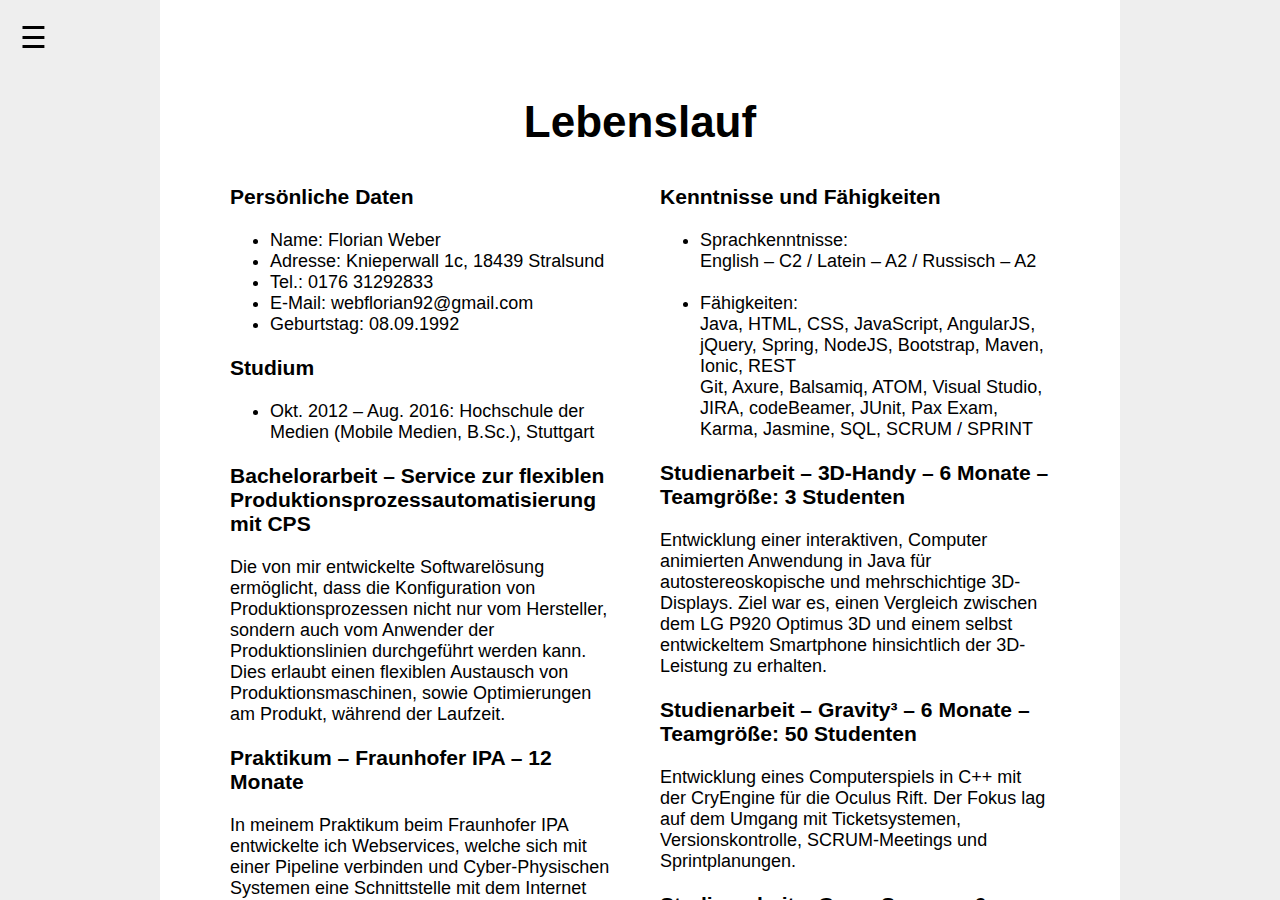
<file: index.html>
<html lang="en">

<head>
  <meta charset="UTF-8">
  <meta name="viewport" content="width=device-width">
  
  <title>Florian Weber</title>

  <link rel="stylesheet" href="css/style.css" />

</head>

<body>


<input type="checkbox" id="sidebartoggler" name="" value="">

<div class="page-wrap">
  
  <label for="sidebartoggler" class="toggle">☰</label>
  
  <div class="page-content">
  
   <div class="container">
      
      <h2>Lebenslauf</h2>
      
      
      <div class="column">

        <h3>Persönliche Daten</h3>
        <ul>
          <li>Name: Florian Weber</li>
          <li>Adresse: Knieperwall 1c, 18439 Stralsund</li>
          <li>Tel.: 0176 31292833</li>
          <li>E-Mail: webflorian92@gmail.com</li>
          <li>Geburtstag: 08.09.1992</li>
        </ul>
        <h3>Studium</h3>
        <ul>
          <li>Okt. 2012 – Aug. 2016: Hochschule der Medien (Mobile Medien, B.Sc.), Stuttgart</li>
        </ul>

       <h3>Bachelorarbeit – Service zur flexiblen Produktionsprozessautomatisierung mit CPS</h3>
        Die von mir entwickelte Softwarelösung ermöglicht, dass die Konfiguration von Produktionsprozessen nicht nur vom Hersteller, sondern auch vom Anwender der Produktionslinien durchgeführt werden kann. Dies erlaubt einen flexiblen Austausch von Produktionsmaschinen, sowie Optimierungen am Produkt, während der Laufzeit.


        <h3>Praktikum – Fraunhofer IPA – 12 Monate</h3>
In meinem Praktikum beim Fraunhofer IPA entwickelte ich Webservices, welche sich mit einer Pipeline verbinden und Cyber-Physischen Systemen eine Schnittstelle mit dem Internet ermöglichen.

        <h3>Praktikum – M-Way Solutions – 6 Monate</h3>
In meinem Praktikum bei M-Way Solutions entwickelte ich eine Java Anwendung mit Anbindung zu einer SQL Datenbank. Ich wandelte das Firmen SVN auf GIT um und hielt Vorträge zum Umgang mit Git. Ich implementierte Unit und Integration Tests für ein Java Backend und JavaScript Frontend.

      </div>
      <div class="column">
      
       <h3>Kenntnisse und Fähigkeiten</h3>
        <ul>
          <li>Sprachkenntnisse: 
          <br>
          English – C2 / Latein – A2 / Russisch – A2</li>
          <br>
          <li>Fähigkeiten:           
            <br>
            Java, HTML, CSS, JavaScript, AngularJS, jQuery,
            Spring, NodeJS, Bootstrap, Maven, Ionic, REST 
            <br>
            Git,
            Axure, Balsamiq, ATOM, Visual Studio, JIRA, codeBeamer,
            JUnit, Pax Exam, Karma, Jasmine, SQL, SCRUM / SPRINT</li>
        </ul>
        <h3>Studienarbeit – 3D-Handy – 6 Monate – Teamgröße: 3 Studenten</h3>
Entwicklung einer interaktiven, Computer animierten Anwendung in Java für autostereoskopische und mehrschichtige 3D-Displays. Ziel war es, einen Vergleich zwischen dem LG P920 Optimus 3D und einem selbst entwickeltem Smartphone hinsichtlich der 3D-Leistung zu erhalten.

        <h3>Studienarbeit – Gravity³ – 6 Monate – Teamgröße: 50 Studenten</h3>
Entwicklung eines Computerspiels in C++ mit der CryEngine für die Oculus Rift. Der Fokus lag auf dem Umgang mit Ticketsystemen, Versionskontrolle, SCRUM-Meetings und Sprintplanungen.

        <h3>Studienarbeit – GroupScreen – 6 Monate – Teamgröße: 3 Studenten</h3>
Entwicklung einer Webseite und zugehöriger hybriden Smartphone App in AngularJS, Ionic, Firebase, Node.JS, Socket.IO, Bootstrap und ngCordova.

      </div>
    </div>
  
  </div>
  
  <div class="sidebar">
    <ul>
      <li onclick="location.href='index.html';">Lebenslauf</li>
      <li onclick="location.href='bachelorarbeit.html';">Bachelorarbeit</li>
      <li onclick="location.href='3D-Handy.html';">3D-Handy</li>
      <li onclick="location.href='Gravity³.html';">Gravity³</li>
      <li onclick="location.href='GroupScreen.html';">GroupScreen</li>
    </ul>
  </div>

</div>
  

</body>
</html>
</file>
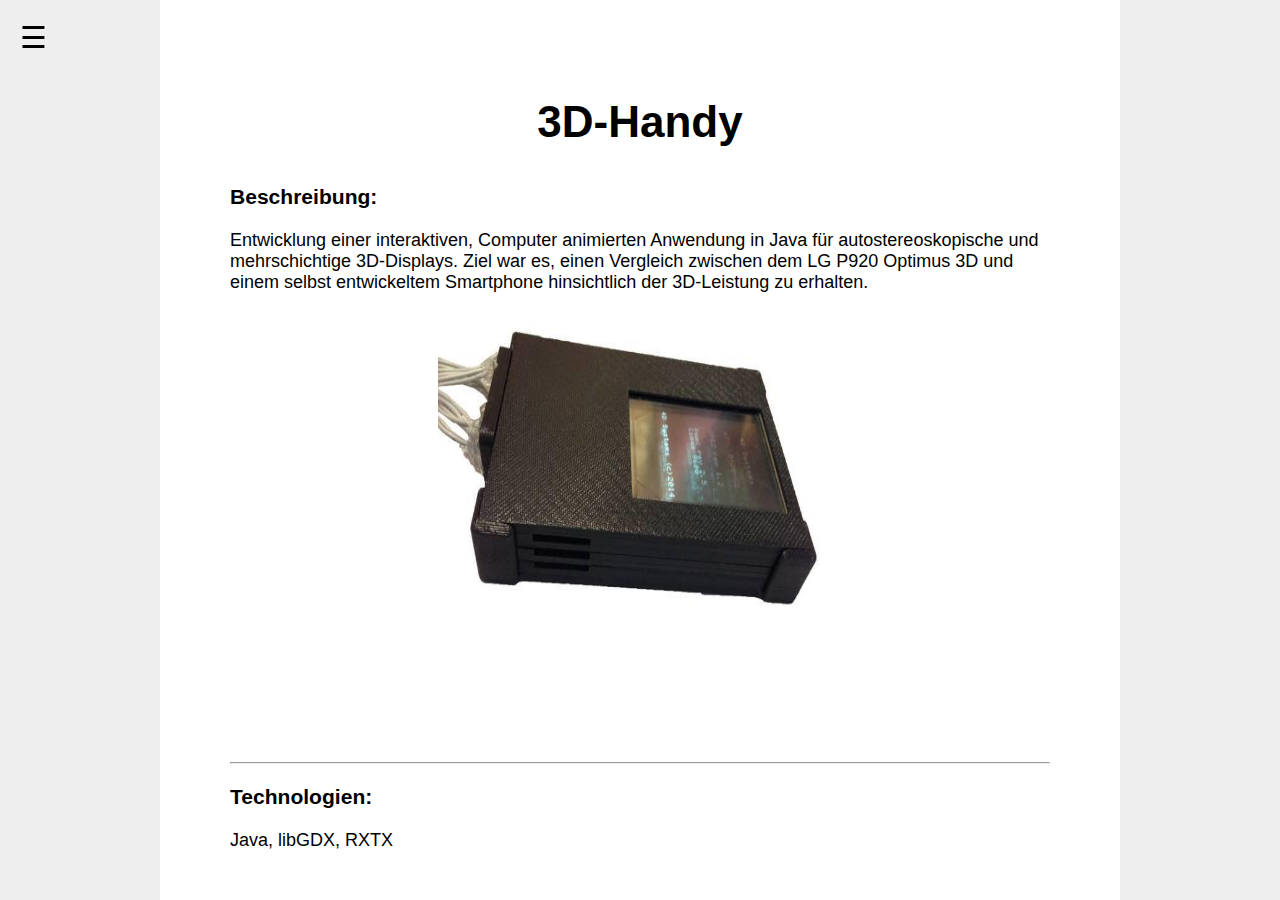
<file: 3D-Handy.html>
<html lang="en">

<head>
  <meta charset="UTF-8">
  <meta name="viewport" content="width=device-width">
  
  <title>Florian Weber</title>

  <link rel="stylesheet" href="css/style.css" />

</head>

<body>


<input type="checkbox" id="sidebartoggler" name="" value="">

<div class="page-wrap">
  
  <label for="sidebartoggler" class="toggle">☰</label>
  
  <div class="page-content">
  
   <div class="container">
      
      <h2>3D-Handy</h2>
      
      
      <div class="column-wide">

        <h3>Beschreibung:</h3>
Entwicklung einer interaktiven, Computer animierten Anwendung in Java für autostereoskopische und mehrschichtige 3D-Displays. Ziel war es, einen Vergleich zwischen dem LG P920 Optimus 3D und einem selbst entwickeltem Smartphone hinsichtlich der 3D-Leistung zu erhalten.
        <div class="picture-position">
        <img src="img/3D-Handy.jpg" height="50%" width="50%">
        </div>

        <hr>
<h3>Technologien:</h3>
        Java, libGDX, RXTX 
      </div>
    </div>
  
  </div>
  
  <div class="sidebar">
    <ul>
      <li onclick="location.href='index.html';">Lebenslauf</li>
      <li onclick="location.href='bachelorarbeit.html';">Bachelorarbeit</li>
      <li onclick="location.href='3D-Handy.html';">3D-Handy</li>
      <li onclick="location.href='Gravity³.html';">Gravity³</li>
      <li onclick="location.href='GroupScreen.html';">GroupScreen</li>
    </ul>
  </div>

</div>
  

</body>
</html>
</file>
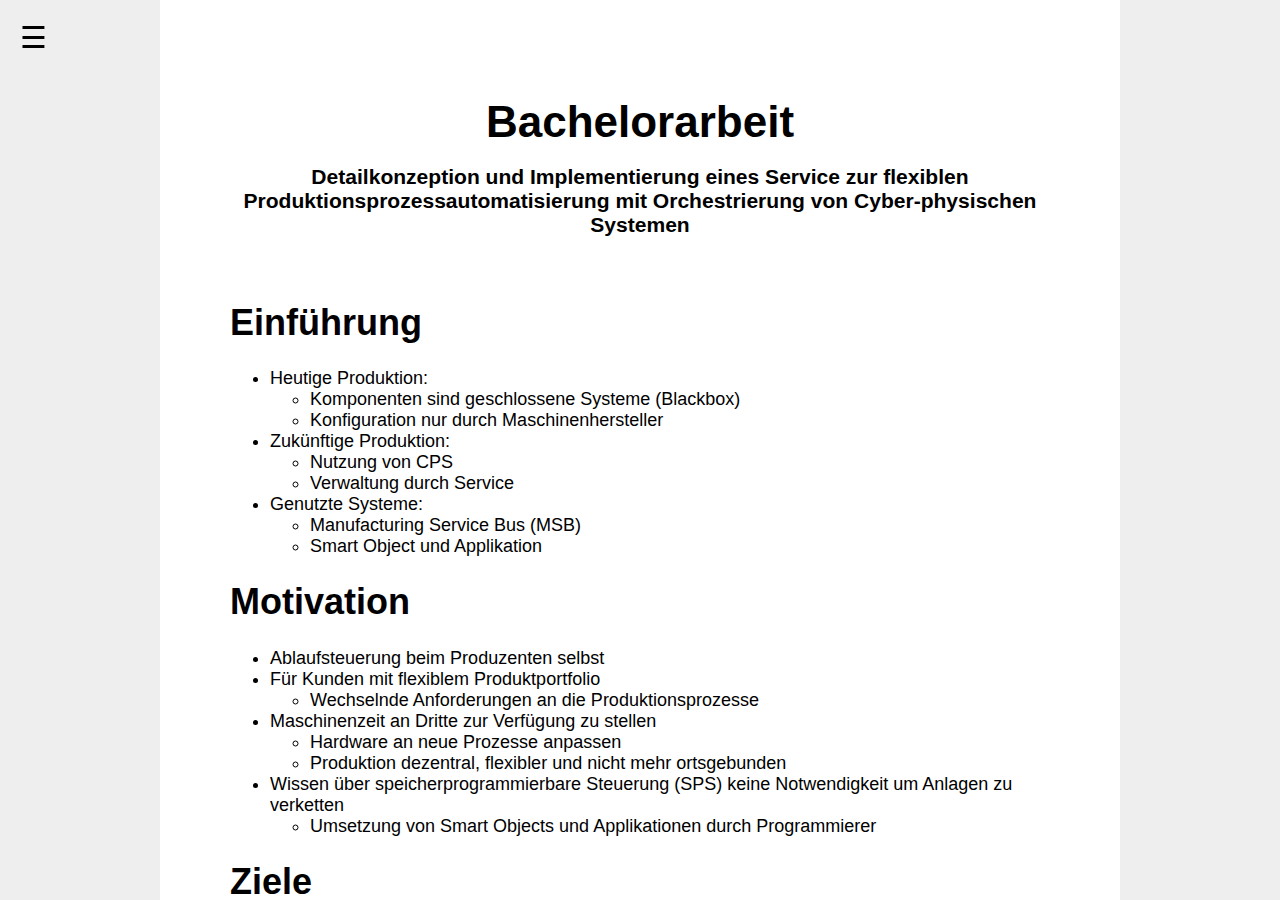
<file: bachelorarbeit.html>
<html lang="en">

<head>
  <meta charset="UTF-8">
  <meta name="viewport" content="width=device-width">
  
  <title>Florian Weber</title>

  <link rel="stylesheet" href="css/style.css" />

</head>

<body>


<input type="checkbox" id="sidebartoggler" name="" value="">

<div class="page-wrap">
  
  <label for="sidebartoggler" class="toggle">☰</label>
  
  <div class="page-content">
  
    <div class="container">
        
        <h2>Bachelorarbeit</h2>
        <h3 align="center">Detailkonzeption und Implementierung eines Service zur flexiblen Produktionsprozessautomatisierung mit Orchestrierung von Cyber-physischen Systemen</h3>
        <div class="column-wide">
        <h1>Einführung</h1>
        <ul>
          <li>Heutige Produktion:</li>
            <ul>
              <li>Komponenten sind geschlossene Systeme (Blackbox)</li>
              <li>Konfiguration nur durch Maschinenhersteller</li>
            </ul>
          <li>Zukünftige Produktion:</li>
            <ul>
              <li>Nutzung von CPS</li>
              <li>Verwaltung durch Service</li>
            </ul>
          <li>Genutzte Systeme:</li>
            <ul>
              <li>Manufacturing Service Bus (MSB)</li>
              <li>Smart Object und Applikation</li>
            </ul>
        </ul>

        <h1>Motivation</h1>
        <ul>
          <li>Ablaufsteuerung beim Produzenten selbst</li>
          <li>Für Kunden mit flexiblem Produktportfolio</li>
            <ul>
              <li>Wechselnde Anforderungen an die Produktionsprozesse</li>
            </ul>
          <li>Maschinenzeit an Dritte zur Verfügung zu stellen</li>
            <ul>
              <li>Hardware an neue Prozesse anpassen</li>
              <li>Produktion dezentral, flexibler und nicht mehr ortsgebunden</li>
            </ul>
          <li>Wissen über speicherprogrammierbare Steuerung (SPS) keine Notwendigkeit um Anlagen zu verketten</li>
            <ul>
              <li>Umsetzung von Smart Objects und Applikationen durch Programmierer</li>
            </ul>
        </ul>

        <h1>Ziele</h1>
        <ul>
          <li>Die CPS 3D-Drucker und Automatisierung zu Smart Objects erweitern</li>
          <li>Ein Konzept für den Framework Service zu entwickeln</li>
          <li>Eine Implementierung des Framework Services</li>
          <li>Einen Produktionsprozess mit allen Komponenten erstellen</li>
        </ul>
        <div class="picture-position">
          <h1>Cyber-physische Systeme</h1>
        <img src="img/bachelor-cps.png" height="50%" width="70%">
          <h1>Smart Object</h1>
        <img src="img/bachelor-cps1.png" height="40%" width="100%">
          <h1>Manufacturing Service Bus</h1>
        <img src="img/bachelor-msb.png" height="50%" width="80%">
          <h1>Technologien</h1>
        <img src="img/bachelor-tech.png" height="50%" width="100%">
          <h1>Use-Case</h1>
        <img src="img/bachelor-usecase.png" height="50%" width="100%">
        </div>
                <hr>
<h3>Technologien:</h3>
        HTML / JavaScript / CSS mit AngularJS, Java mit Spring, Socket.io, Maven / Bower, GIT, Bootstrap, Eclipse / Atom

        </div>
    </div>
  </div>
  
  <div class="sidebar">
    <ul>
      <li onclick="location.href='index.html';">Lebenslauf</li>
      <li onclick="location.href='bachelorarbeit.html';">Bachelorarbeit</li>
      <li onclick="location.href='3D-Handy.html';">3D-Handy</li>
      <li onclick="location.href='Gravity³.html';">Gravity³</li>
      <li onclick="location.href='GroupScreen.html';">GroupScreen</li>
    </ul>
  </div>

</div>
  

</body>
</html>
</file>
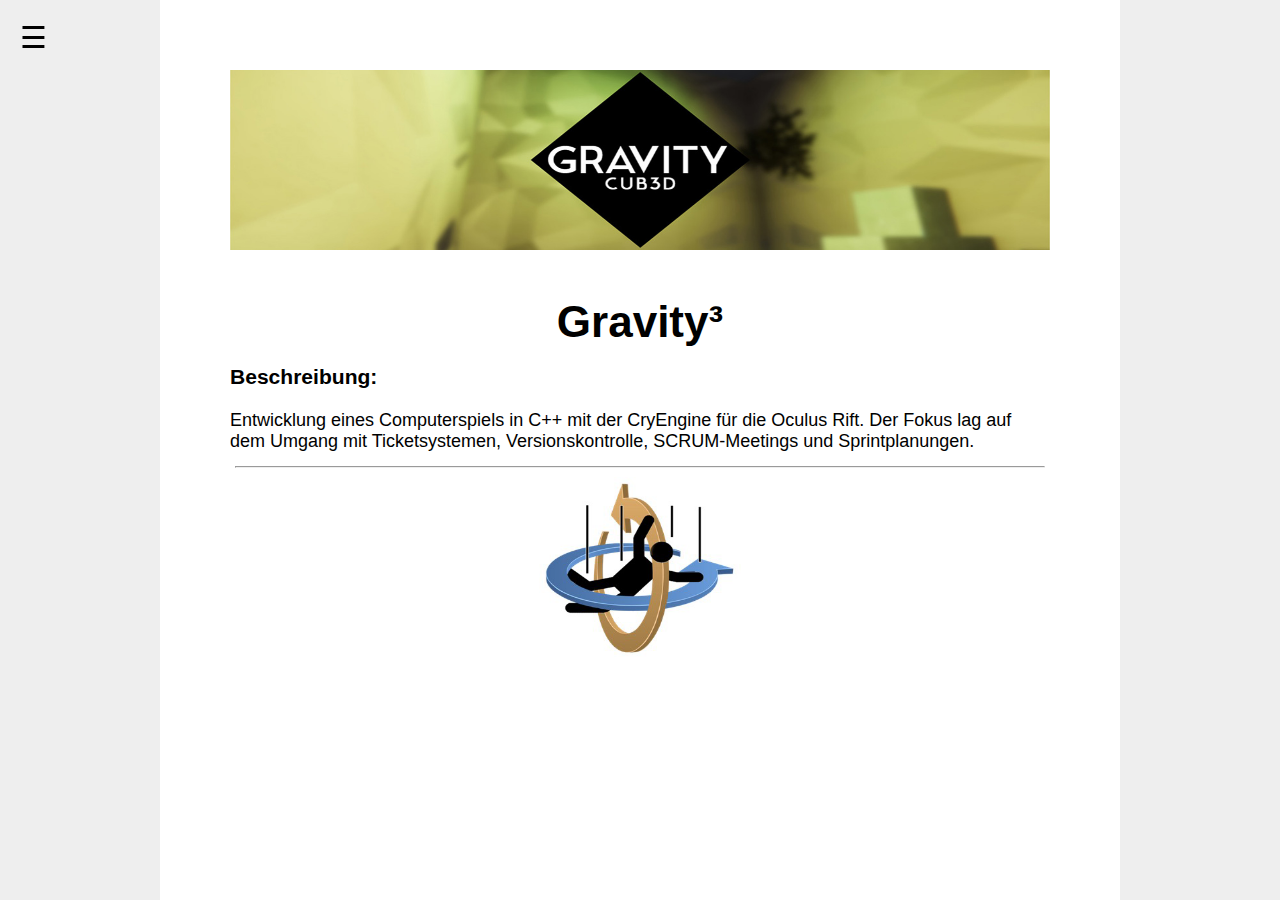
<file: Gravity³.html>
<html lang="en">

<head>
  <meta charset="UTF-8">
  <meta name="viewport" content="width=device-width">
  
  <title>Florian Weber</title>

  <link rel="stylesheet" href="css/style.css" />

</head>

<body>


<input type="checkbox" id="sidebartoggler" name="" value="">

<div class="page-wrap">
  
  <label for="sidebartoggler" class="toggle">☰</label>
  
  <div class="page-content">
  
   <div class="container">
      
      
      
      <div class="column-wide">

        <img src="img/gravity-logo.jpg" height="20%" width="100%">

        <h2>Gravity³</h2>

        <h3>Beschreibung:</h3>
        Entwicklung eines Computerspiels in C++ mit der CryEngine für die Oculus Rift. Der Fokus lag auf dem Umgang mit Ticketsystemen, Versionskontrolle, SCRUM-Meetings und Sprintplanungen.
        <div class="picture-position">
        <hr>
        <img src="img/gravity-rotation.png" height="20%" width="25%">
        </div>
        <div class="video-position">
          <iframe width="560" height="315" src="https://www.youtube.com/embed/Hc1L6sJ5HKI" frameborder="0" allowfullscreen ></iframe>
        </div>
        <div class="picture-position">
        <img src="img/gravity-whiteroom.png" height="50%" width="70%">
        <img src="img/gravity-greeenroom.png" height="50%" width="70%">
        <img src="img/gravity-greyroom.png" height="50%" width="70%">
        </div>

        <hr>
<h3>Technologien:</h3>
        CryEngine, C++, LUA 
      </div>
    </div>
  </div>
  
  <div class="sidebar">
    <ul>
      <li onclick="location.href='index.html';">Lebenslauf</li>
      <li onclick="location.href='bachelorarbeit.html';">Bachelorarbeit</li>
      <li onclick="location.href='3D-Handy.html';">3D-Handy</li>
      <li onclick="location.href='Gravity³.html';">Gravity³</li>
      <li onclick="location.href='GroupScreen.html';">GroupScreen</li>
    </ul>
  </div>

</div>
  

</body>
</html>
</file>
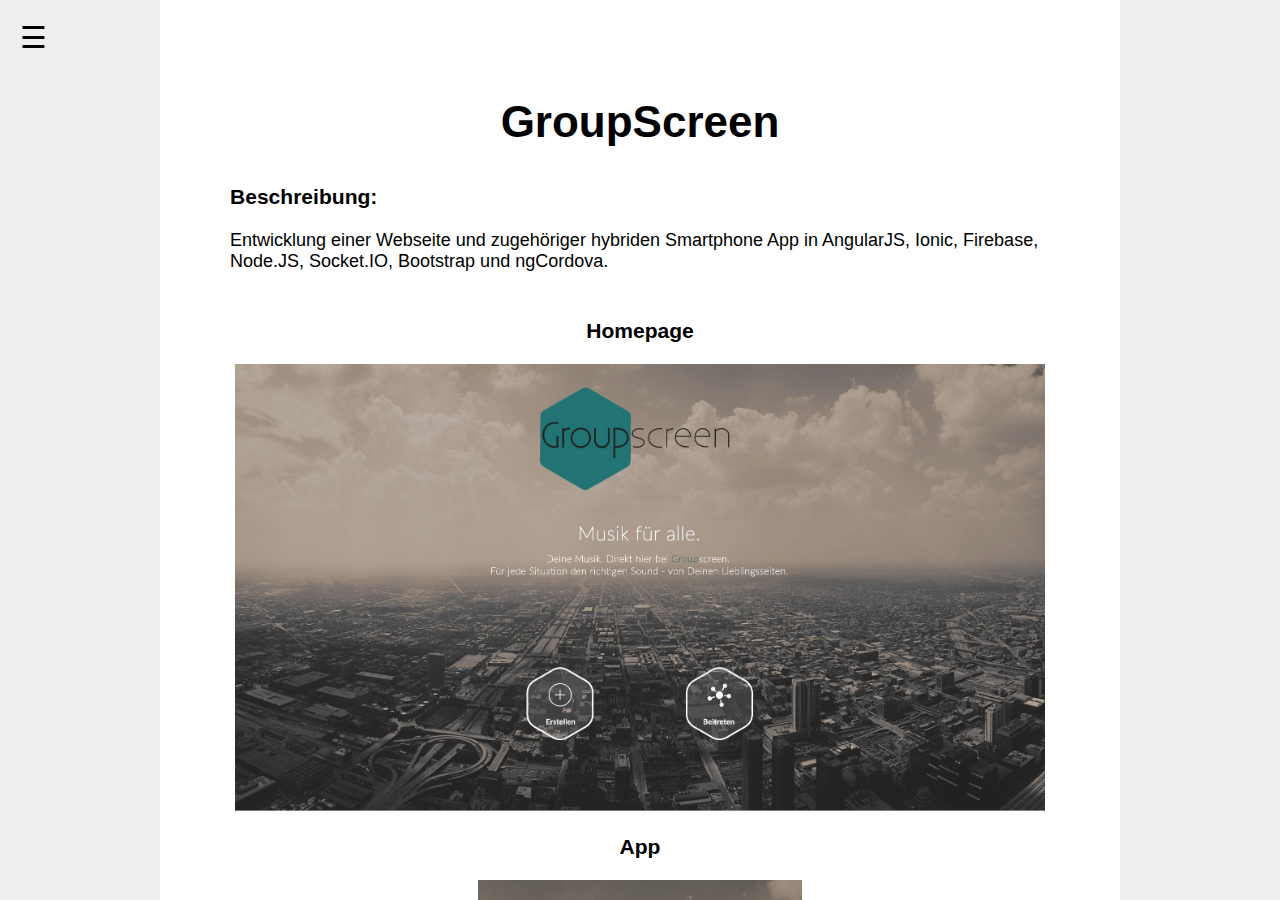
<file: GroupScreen.html>
<html lang="en">

<head>
  <meta charset="UTF-8">
  <meta name="viewport" content="width=device-width">
  
  <title>Florian Weber</title>

  <link rel="stylesheet" href="css/style.css" />

</head>

<body>


<input type="checkbox" id="sidebartoggler" name="" value="">

<div class="page-wrap">
  
  <label for="sidebartoggler" class="toggle">☰</label>
  
  <div class="page-content">
  
   <div class="container">
      
      <h2>GroupScreen</h2>
      
      
      <div class="column-wide">

        <h3>Beschreibung:</h3>
        Entwicklung einer Webseite und zugehöriger hybriden Smartphone App in AngularJS, Ionic, Firebase, Node.JS, Socket.IO, Bootstrap und ngCordova.
        <div class="picture-position">
        <br>
        <h3>Homepage</h3>
        <img src="img/website-home.png" height="50%" width="100%">
        <h3>App</h3>
        <img src="img/website-app.png" height="60%" width="40%">
        <h3>Player</h3>
        <img src="img/website-player.png" height="50%" width="100%">
        </div>
<hr>
<h3>Technologien:</h3>
        AngularJS, Ionic, Firebase, Node.JS, Socket.IO, Bootstrap und ngCordova.


      </div>
    </div>
  
  </div>
  
  <div class="sidebar">
    <ul>
      <li onclick="location.href='index.html';">Lebenslauf</li>
      <li onclick="location.href='bachelorarbeit.html';">Bachelorarbeit</li>
      <li onclick="location.href='3D-Handy.html';">3D-Handy</li>
      <li onclick="location.href='Gravity³.html';">Gravity³</li>
      <li onclick="location.href='GroupScreen.html';">GroupScreen</li>
    </ul>
  </div>

</div>
  

</body>
</html>
</file>
<file: css/style.css>
/*@import url(http://fonts.googleapis.com/css?family=Source+Sans+Pro);*/
body {
  background: #e5e5e5;
  font-family: "Source Sans Pro", sans-serif;
  font-size: 18px; }

h2 {
  text-align: center;
  font-size: 44px;
  margin: 0;
  padding: 50px 0 0;
  line-height: 1; }

.container {
  margin: 0 auto;
  background: white;
  padding: 50px;
  box-sizing: border-box; }

.video-position { 
  padding: 30px;
  text-align: center;
  }
  
.picture-position { 
  padding: 5px;
  text-align: center;
  }

.container {
  width: 960px;
  *zoom: 1; }
  .container:before, .container:after {
    content: " ";
    display: table; }
  .container:after {
    clear: both; }

.column {
  float: left;
  width: 50%;
  box-sizing: border-box;
  padding: 20px; }

.column-wide {
  float: left;
  width: 100%;
  box-sizing: border-box;
  padding: 20px; }

@media (max-width: 960px) {
  .container {
    width: auto; }

  .column {
    float: none;
    width: auto; } }

html, body {
  margin: 0;
  padding: 0; }

.unit {
  height: 100px;
  width: 30%;
  margin: 1.5%;
  background: #cccccc;
  float: left; }

.page-content {
  position: relative;
  z-index: 1;
  -webkit-transition: all 0.15s ease-out 0;
  -moz-transition: all 0.15s ease-out 0;
  transition: all 0.15s ease-out 0;
  -webkit-transform: scale(1);
  -moz-transform: scale(1);
  -ms-transform: scale(1);
  -o-transform: scale(1);
  transform: scale(1);
  -webkit-transform-origin: right center;
  -moz-transform-origin: right center;
  -ms-transform-origin: right center;
  -o-transform-origin: right center;
  transform-origin: right center;
  height: 100%;
  overflow: scroll;
  background: #eeeeee; }

.toggle {
  text-decoration: none;
  font-size: 30px;
  color: black;
  -webkit-transition: all 0.15s ease-out 0;
  -moz-transition: all 0.15s ease-out 0;
  transition: all 0.15s ease-out 0;
  position: fixed;
  top: 20px;
  left: 20px;
  z-index: 2;
  cursor: pointer; }

.sidebar {
  position: fixed;
  top: 0px;
  bottom: 0px;
  left: 0px;
  width: 120px;
  padding: 30px;
  background: #333333;
  z-index: 0; }
  .sidebar ul {
    list-style: none;
    margin: 0;
    padding: 0; }
  .sidebar li {
    color: rgba(255, 255, 255, 0.8);
    font-family: "Ubuntu", sans-serif;
    font-size: 16px;
    margin: 0;
    margin-bottom: 16px;
    -webkit-font-smoothing: antialiased;
    cursor: pointer; }
    .sidebar li:hover {
      color: white; }

#sidebartoggler {
  display: none; }
  #sidebartoggler:checked + .page-wrap .toggle {
    left: 200px; }
  #sidebartoggler:checked + .page-wrap .page-content {
    -webkit-transform: scale(0.7);
    -moz-transform: scale(0.7);
    -ms-transform: scale(0.7);
    -o-transform: scale(0.7);
    transform: scale(0.7);
    box-shadow: 0px 4px 20px rgba(0, 0, 0, 0.2); }
</file>
